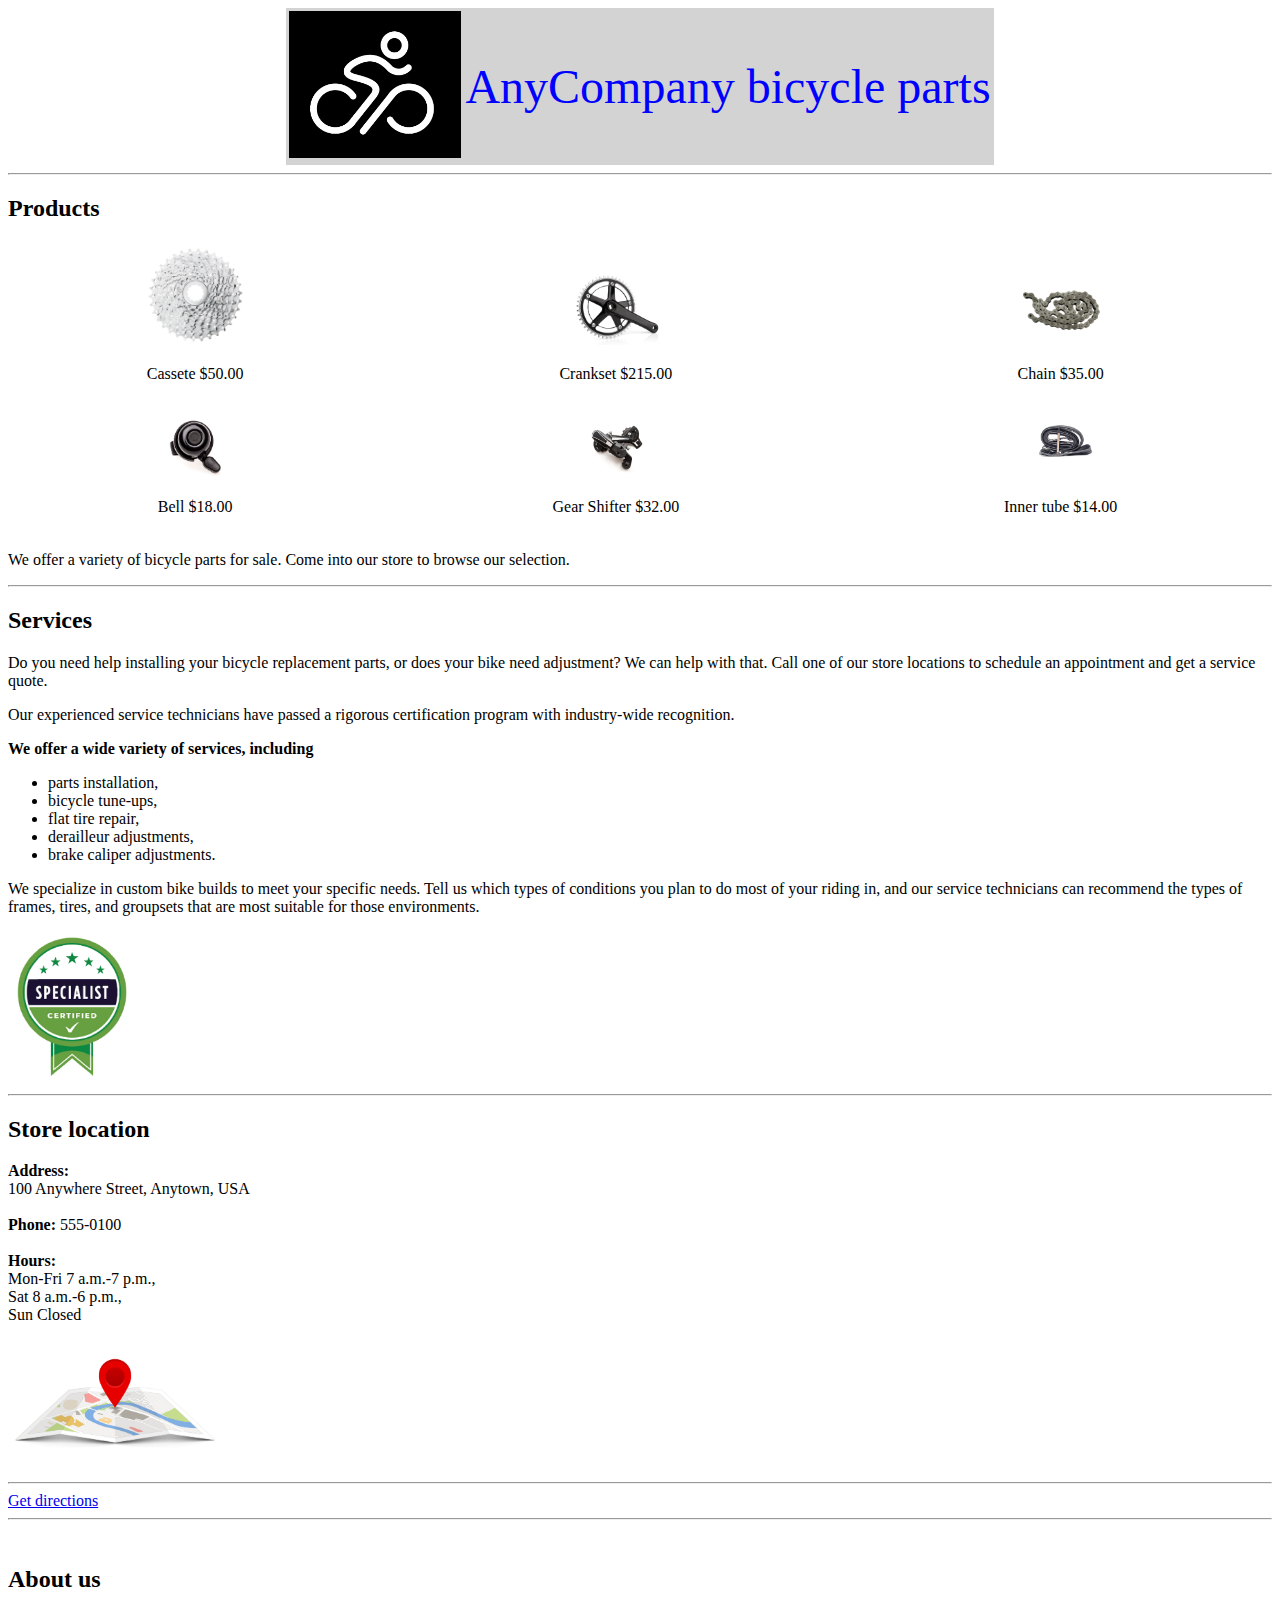
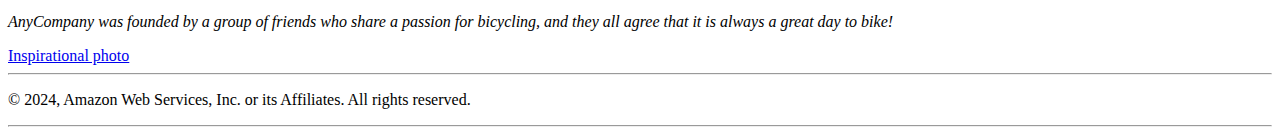
<file: Week -2 Lab Coding Exercise/index.html>
<!DOCTYPE html>
<html>

<head>
    <title>AnyCompany bicycle parts</title>
    <link rel="icon" href="images/logo-black.png">
</head>

<body>
  <table bgcolor="lightgrey" align="center">
    <tr>
      <td><img src="images/logo-black.png"></td>
      <td><font color="blue" size="16"> AnyCompany bicycle parts</font></td>
    </tr>
  </table>
   

    <!--product list will go here-->
    <hr />
    <h2>Products</h2>
    <table border="0" width="100%">
      <tr align="center" valign="bottom">
        <td>
          <img src="images/cassette.jpeg" width="100px"></img>
          <p>Cassete $50.00</p>
        </td>
        <td>
          <img src="images/crank-arm.jpeg" width="100px">
          <p>Crankset $215.00</p>
        </td>
        <td>
          <img src="images/chain.jpeg" width="100px">
          <p>Chain $35.00</p>
        </td>
      </tr>
      <tr align="center" valign="bottom">
        <td>
          <img src="images/bell.jpeg" width="100px">
          <p>Bell $18.00</p>
      </td>
      <td>
        <img src="images/gear-shifter.jpeg" width="100px"></img>
        <p>Gear Shifter $32.00</p>
        </td>
        <td>
          <img src="images/inner-tube.jpeg" width="100px"></img>
          <p>Inner tube $14.00</p>
        </td>
      </tr>
    </table>
    <p>We offer a variety of bicycle parts for sale. Come into our store to browse our selection.</p>
    
    <hr />
    <h2>Services</h2>
      <p>Do you need help installing your bicycle replacement parts, or does your bike need adjustment? We can help with 
          that. Call one of our store locations to schedule an appointment and get a service quote.</p>
      <p>Our experienced service technicians have passed a rigorous certification program with industry-wide 
        recognition.</p>
      <p><b>We offer a wide variety of services, including</b>
      <ul>
      <li>parts installation, </li>
      <li>bicycle tune-ups, </li>
      <li>flat tire repair, </li>
      <li>derailleur adjustments,</li>
      <li>brake caliper adjustments.</p></ul>
      <p>We specialize in custom bike builds to meet your specific needs. Tell us which types of conditions you plan to do 
          most of your riding in, and our service technicians can recommend the types of frames, tires, and groupsets that 
          are most suitable for those environments.</p>
          <img src="images/specialist.png" height="150px"></img>
      <hr />
    <h2>Store location</h2>
    <p><b>Address:</b> <br />100 Anywhere Street, Anytown, USA <br />
    <br />
      <b>Phone:</b> 555-0100 <br />
      <br />
      <b>Hours:<br /></b> Mon-Fri 7 a.m.-7 p.m.,<br /> Sat 8 a.m.-6 p.m.,<br /> Sun Closed</p>
      <img src="images/map.jpeg" height="130px"></img> <br /> <hr />
    <a href="https://www.openstreetmap.org/search?query=nyc" target="_blank">Get directions</a>
    <hr />
    <br />
    <h2>About us</h2>
    <p><i>AnyCompany was founded by a group of friends who share a passion for bicycling, and they all agree that it is 
            always a great day to bike!</i></p>
    <a href="https://aws-tc-largeobjects.s3.us-west-2.amazonaws.com/SPL-PW-300-DVF301-DEV/images/biking-outdoors.jpeg" 
        target="_blank">Inspirational photo</a> <hr />
    <p>&copy; 2024, Amazon Web Services, Inc. or its Affiliates. All rights reserved.</p>
    <hr />
</body>

</html>
</file>
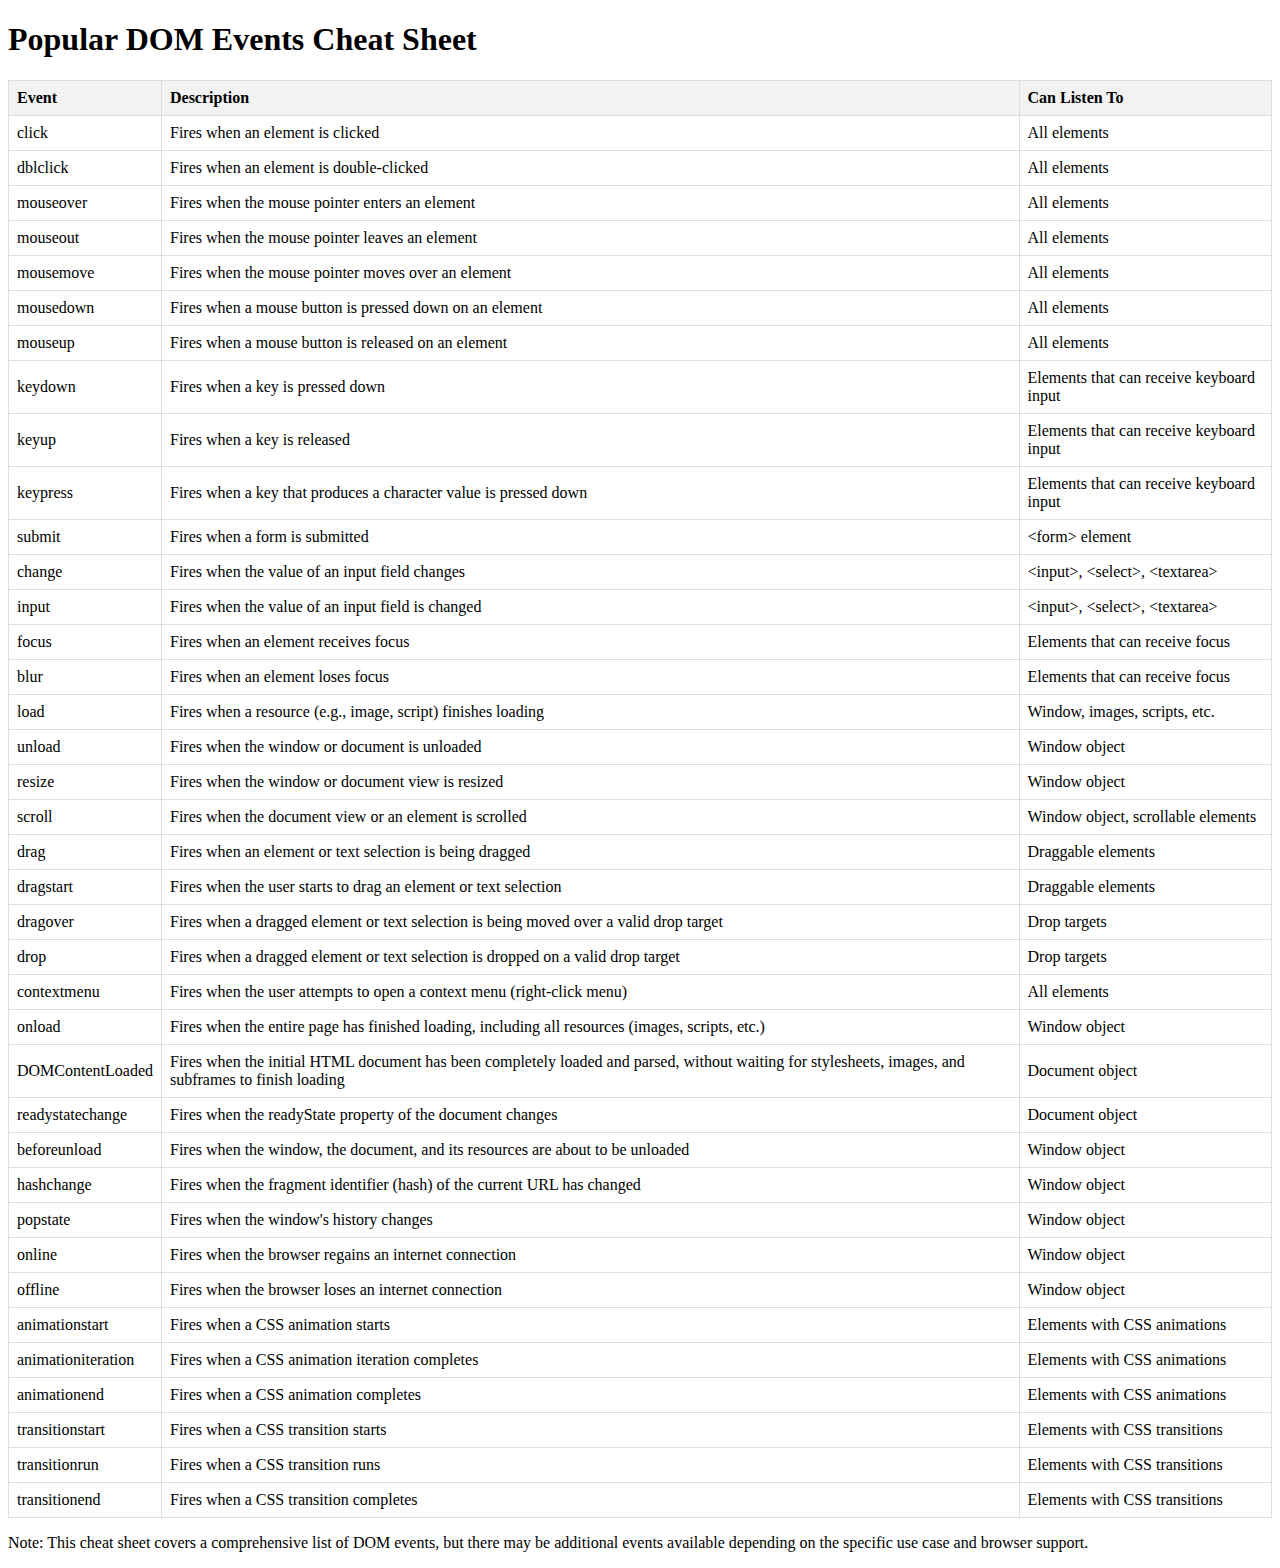
<file: event-cheat-sheet.html>
<!DOCTYPE html>
<html lang="en">
<head>
  <meta charset="UTF-8">
  <meta name="viewport" content="width=device-width, initial-scale=1.0">
  <title>Comprehensive DOM Events Cheat Sheet</title>
  <style>
    table {
      border-collapse: collapse;
      width: 100%;
    }
    th, td {
      border: 1px solid #ddd;
      padding: 8px;
      text-align: left;
    }
    th {
      background-color: #f2f2f2;
    }
  </style>
</head>
<body>
  <h1>Popular DOM Events Cheat Sheet</h1>

  <table>
    <tr>
      <th>Event</th>
      <th>Description</th>
      <th>Can Listen To</th>
    </tr>
    <tr>
      <td>click</td>
      <td>Fires when an element is clicked</td>
      <td>All elements</td>
    </tr>
    <tr>
      <td>dblclick</td>
      <td>Fires when an element is double-clicked</td>
      <td>All elements</td>
    </tr>
    <tr>
      <td>mouseover</td>
      <td>Fires when the mouse pointer enters an element</td>
      <td>All elements</td>
    </tr>
    <tr>
      <td>mouseout</td>
      <td>Fires when the mouse pointer leaves an element</td>
      <td>All elements</td>
    </tr>
    <tr>
      <td>mousemove</td>
      <td>Fires when the mouse pointer moves over an element</td>
      <td>All elements</td>
    </tr>
    <tr>
      <td>mousedown</td>
      <td>Fires when a mouse button is pressed down on an element</td>
      <td>All elements</td>
    </tr>
    <tr>
      <td>mouseup</td>
      <td>Fires when a mouse button is released on an element</td>
      <td>All elements</td>
    </tr>
    <tr>
      <td>keydown</td>
      <td>Fires when a key is pressed down</td>
      <td>Elements that can receive keyboard input</td>
    </tr>
    <tr>
      <td>keyup</td>
      <td>Fires when a key is released</td>
      <td>Elements that can receive keyboard input</td>
    </tr>
    <tr>
      <td>keypress</td>
      <td>Fires when a key that produces a character value is pressed down</td>
      <td>Elements that can receive keyboard input</td>
    </tr>
    <tr>
      <td>submit</td>
      <td>Fires when a form is submitted</td>
      <td>&lt;form&gt; element</td>
    </tr>
    <tr>
      <td>change</td>
      <td>Fires when the value of an input field changes</td>
      <td>&lt;input&gt;, &lt;select&gt;, &lt;textarea&gt;</td>
    </tr>
    <tr>
      <td>input</td>
      <td>Fires when the value of an input field is changed</td>
      <td>&lt;input&gt;, &lt;select&gt;, &lt;textarea&gt;</td>
    </tr>
    <tr>
      <td>focus</td>
      <td>Fires when an element receives focus</td>
      <td>Elements that can receive focus</td>
    </tr>
    <tr>
      <td>blur</td>
      <td>Fires when an element loses focus</td>
      <td>Elements that can receive focus</td>
    </tr>
    <tr>
      <td>load</td>
      <td>Fires when a resource (e.g., image, script) finishes loading</td>
      <td>Window, images, scripts, etc.</td>
    </tr>
    <tr>
      <td>unload</td>
      <td>Fires when the window or document is unloaded</td>
      <td>Window object</td>
    </tr>
    <tr>
      <td>resize</td>
      <td>Fires when the window or document view is resized</td>
      <td>Window object</td>
    </tr>
    <tr>
      <td>scroll</td>
      <td>Fires when the document view or an element is scrolled</td>
      <td>Window object, scrollable elements</td>
    </tr>
    <tr>
      <td>drag</td>
      <td>Fires when an element or text selection is being dragged</td>
      <td>Draggable elements</td>
    </tr>
    <tr>
      <td>dragstart</td>
      <td>Fires when the user starts to drag an element or text selection</td>
      <td>Draggable elements</td>
    </tr>
    <tr>
      <td>dragover</td>
      <td>Fires when a dragged element or text selection is being moved over a valid drop target</td>
      <td>Drop targets</td>
    </tr>
    <tr>
      <td>drop</td>
      <td>Fires when a dragged element or text selection is dropped on a valid drop target</td>
      <td>Drop targets</td>
    </tr>
    <tr>
      <td>contextmenu</td>
      <td>Fires when the user attempts to open a context menu (right-click menu)</td>
      <td>All elements</td>
    </tr>
    <tr>
      <td>onload</td>
      <td>Fires when the entire page has finished loading, including all resources (images, scripts, etc.)</td>
      <td>Window object</td>
    </tr>
    <tr>
      <td>DOMContentLoaded</td>
      <td>Fires when the initial HTML document has been completely loaded and parsed, without waiting for stylesheets, images, and subframes to finish loading</td>
      <td>Document object</td>
    </tr>
    <tr>
      <td>readystatechange</td>
      <td>Fires when the readyState property of the document changes</td>
      <td>Document object</td>
    </tr>
    <tr>
      <td>beforeunload</td>
      <td>Fires when the window, the document, and its resources are about to be unloaded</td>
      <td>Window object</td>
    </tr>
    <tr>
      <td>hashchange</td>
      <td>Fires when the fragment identifier (hash) of the current URL has changed</td>
      <td>Window object</td>
    </tr>
    <tr>
      <td>popstate</td>
      <td>Fires when the window's history changes</td>
      <td>Window object</td>
    </tr>
    <tr>
      <td>online</td>
      <td>Fires when the browser regains an internet connection</td>
      <td>Window object</td>
    </tr>
    <tr>
      <td>offline</td>
      <td>Fires when the browser loses an internet connection</td>
      <td>Window object</td>
    </tr>
    <tr>
      <td>animationstart</td>
      <td>Fires when a CSS animation starts</td>
      <td>Elements with CSS animations</td>
    </tr>
    <tr>
      <td>animationiteration</td>
      <td>Fires when a CSS animation iteration completes</td>
      <td>Elements with CSS animations</td>
    </tr>
    <tr>
      <td>animationend</td>
      <td>Fires when a CSS animation completes</td>
      <td>Elements with CSS animations</td>
    </tr>
    <tr>
      <td>transitionstart</td>
      <td>Fires when a CSS transition starts</td>
      <td>Elements with CSS transitions</td>
    </tr>
    <tr>
      <td>transitionrun</td>
      <td>Fires when a CSS transition runs</td>
      <td>Elements with CSS transitions</td>
    </tr>
    <tr>
      <td>transitionend</td>
      <td>Fires when a CSS transition completes</td>
      <td>Elements with CSS transitions</td>
    </tr>
  </table>

  <p>Note: This cheat sheet covers a comprehensive list of DOM events, but there may be additional events available depending on the specific use case and browser support.</p>
</body>
</html>
</file>
